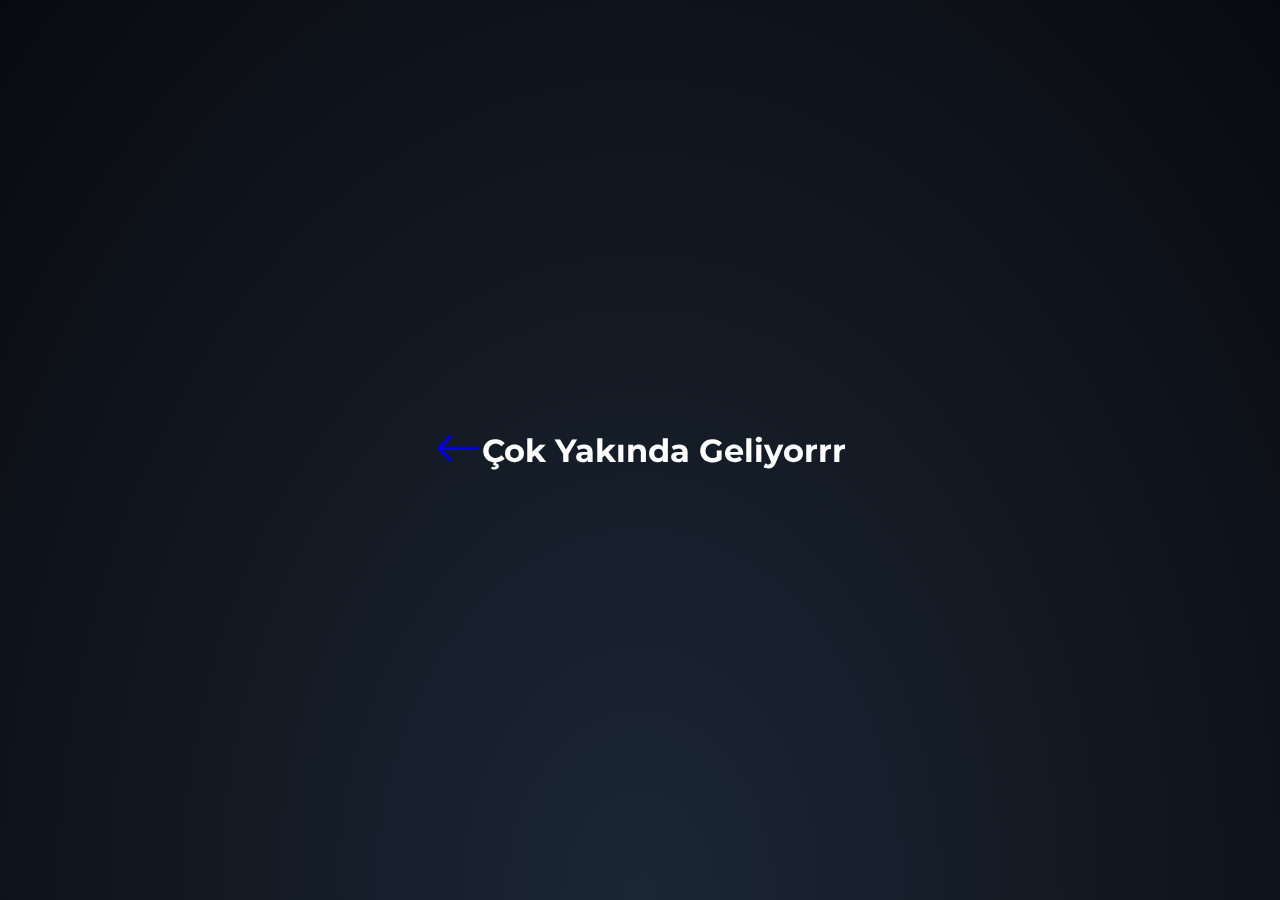
<file: home.html>
<!DOCTYPE html>
<html lang="en">

<head>
    <meta charset="UTF-8">
    <meta name="viewport" content="width=device-width, initial-scale=1.0">
    <link rel="shortcut icon" href="/Img/RodHex.png" type="image/x-icon">
    <link rel="stylesheet" href="Css/index.css">
    <link rel="stylesheet" href="https://cdn.jsdelivr.net/npm/bootstrap-icons@1.11.3/font/bootstrap-icons.min.css">
    <title> Home - RodHex Inc. </title>
</head>

<body>
    <div class="overlay">
        <h2>
            <a href="/index.html">
                <i class="bi bi-arrow-left"></i>
            </a>
        </h2>
        <br />
        <div> Çok Yakında Geliyorrr </div>
        <section class="animated-background">
            <div id="stars1"></div>
            <div id="stars2"></div>
            <div id="stars3"></div>
        </section>
    </div>
    <script src="Js/index.js"></script>
  </body>
</html>
</file>
<file: Css/index.css>
@import url('https://fonts.googleapis.com/css2?family=Montserrat:ital,wght@0,100..900;1,100..900&display=swap');

body,
html {
    margin: 0;
    padding: 0;
    height: 100%;
    overflow: hidden;
}

body {
    margin: 0;
    padding: 0;
    height: 100vh;
    display: flex;
    align-items: center;
    justify-content: center;
    overflow: hidden;
    font-family: "Montserrat", sans-serif;
    font-weight: 700;
}

.overlay {
    position: fixed;
    top: 0;
    left: 0;
    width: 100%;
    height: 100%;
    background: radial-gradient(ellipse at bottom, #1b2735 0%, #090a0f 100%);
    color: #fff;
    display: flex;
    align-items: center;
    justify-content: center;
    font-size: 2rem;
    z-index: 10;
    cursor: pointer;
}

.animated-background {
    position: fixed;
    top: 0;
    left: 0;
    width: 100vw;
    height: 100vh;
    overflow: hidden;
    z-index: -1;
}

video {
    position: absolute;
    top: 0;
    left: 0;
    width: 100%;
    height: 100%;
    object-fit: cover;
    z-index: -1;
    display: block;
}

.top-left-button {
    position: fixed;
    top: 10px;
    left: 10px;
    z-index: 1000;
    display: block; /* Display immediately */
}

.top-left-button button {
    padding: 10px 20px;
    font-size: 2rem;
    background-color: rgba(0, 0, 0, 0.5);
    backdrop-filter: blur(5px);
    color: white;
    border: none;
    border-radius: 5px;
    box-shadow: 2px 1px 10px black;
    cursor: pointer;
    transition: .4s ease-in-out;
}

.top-left-button button:hover {
    backdrop-filter: blur(50px);
    background-color: rgba(0, 0, 0, 0.10);
}

.card {
    background-color: rgba(255, 255, 255, 0.5);
    backdrop-filter: blur(0px);
    max-width: 1200px;
    display: flex;
    flex-direction: column;
    overflow: hidden;
    border-radius: 1rem;
    box-shadow: 0px 1rem 1.5rem rgba(0, 0, 0, 0.5);
    position: absolute;
    top: 50%;
    left: 50%;
    transform: translate(-50%, -50%);
    transition: opacity 0.10s ease-in-out;
    display: block; /* Ensure it is shown immediately */
}

.card.fade-out {
    opacity: 0;
}

.card.show {
    top: 50%;
    transform: translate(-50%, -50%);
}

.card .banner {
    background-image: url("../Img/Banner.jpg");
    background-position: center;
    background-repeat: no-repeat;
    background-size: cover;
    height: 11rem;
    display: flex;
    align-items: center;
    justify-content: center;
    box-sizing: border-box;
}

.card .profile-container {
    display: flex;
    justify-content: center;
    margin-top: -2.5rem;
}

.card .profile {
    width: 6rem;
    height: 6rem;
    background-image: url("../Img/RodHex.png");
    background-size: cover;
    background-position: left;
    border-radius: 50%;
    box-shadow: 0 0.5rem 1rem rgba(0, 0, 0, 0.3);
    transition: transform 0.3s ease;
}

.card .profile:hover {
    transform: scale(1.1);
}

.card h2.name {
    margin: 2rem 0 0.5rem;
    text-align: center;
    font-size: 1.5rem;
}

.card .title {
    text-align: center;
}

.card .actions {
    padding: 0 2rem 1.2rem;
    display: flex;
    flex-direction: column;
    order: 99;
}

.card .actions .discord-info {
    padding: 0 0 1rem;
    display: flex;
}

.card .actions .discord-info h2 {
    text-align: center;
    width: 50%;
    margin: 0;
    box-sizing: border-box;
}

.card .actions .discord-info h2 a {
    text-decoration: none;
    padding: 0.8rem;
    display: flex;
    flex-direction: column;
    border-radius: 0.8rem;
    transition: background-color 100ms ease-in-out;
}

.card .actions .discord-info h2 a .bi {
    color: #000;
    font-size: 2rem;
}

.card .actions .discord-info h2 a:hover {
    background-color: #f2f2f2;
}

.card .actions .discord-info h2 a:hover span {
    color: #007ad6;
}

.card .actions .discord-btn button {
    color: white;
    font: inherit;
    font-weight: bold;
    background-color: #7289d9;
    width: 100%;
    border: none;
    padding: 1rem;
    outline: none;
    box-sizing: border-box;
    border-radius: 1.5rem / 50%;
    transition: background-color 100ms ease-in-out, transform 200ms cubic-bezier(0.18, 0.89, 0.32, 1.28);
    cursor: pointer;
}

.card .actions .discord-btn button:hover {
    background-color: #7289d9;
    transform: scale(1.1);
}

.card .actions .discord-btn button:active {
    background-color: #7289d9;
    transform: scale(1);
}

.card .desc {
    text-align: justify;
    padding: 0 2rem 2.5rem;
    order: 100;
}

@media (max-width: 768px) {
    .card {
        width: 80%;
    }

    .card .banner {
        height: 8rem;
    }

    .card .profile {
        width: 7rem;
        height: 7rem;
    }
}

@keyframes transitionAnimation {
    0% {
        opacity: 0;
        transform: translateY(-10px);
    }

    100% {
        opacity: 1;
        transform: translateY(0);
    }
}

@keyframes animate {
    0% {
        background-position: -500%;
    }

    100% {
        background-position: 500%;
    }
}

@keyframes animStar {
    from {
        transform: translateY(0px);
    }

    to {
        transform: translateY(-2000px);
    }
}
</file>
